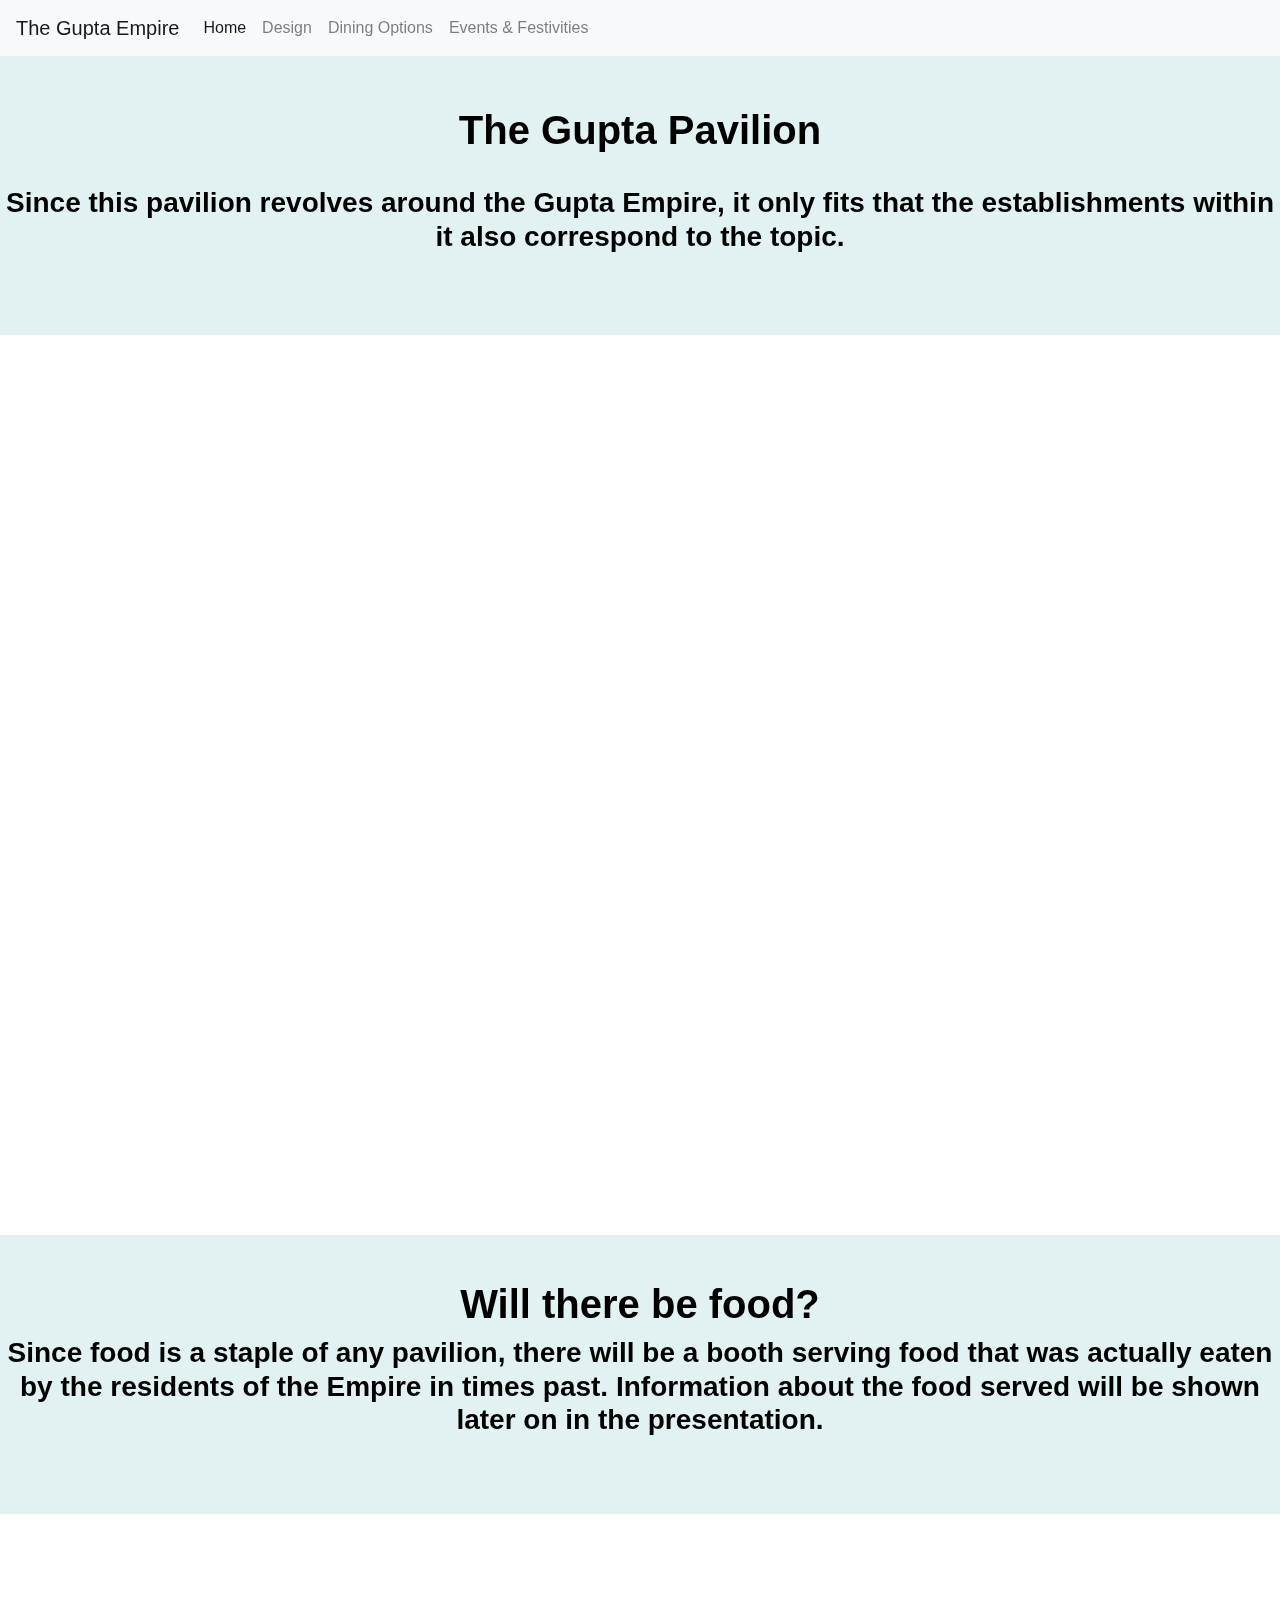
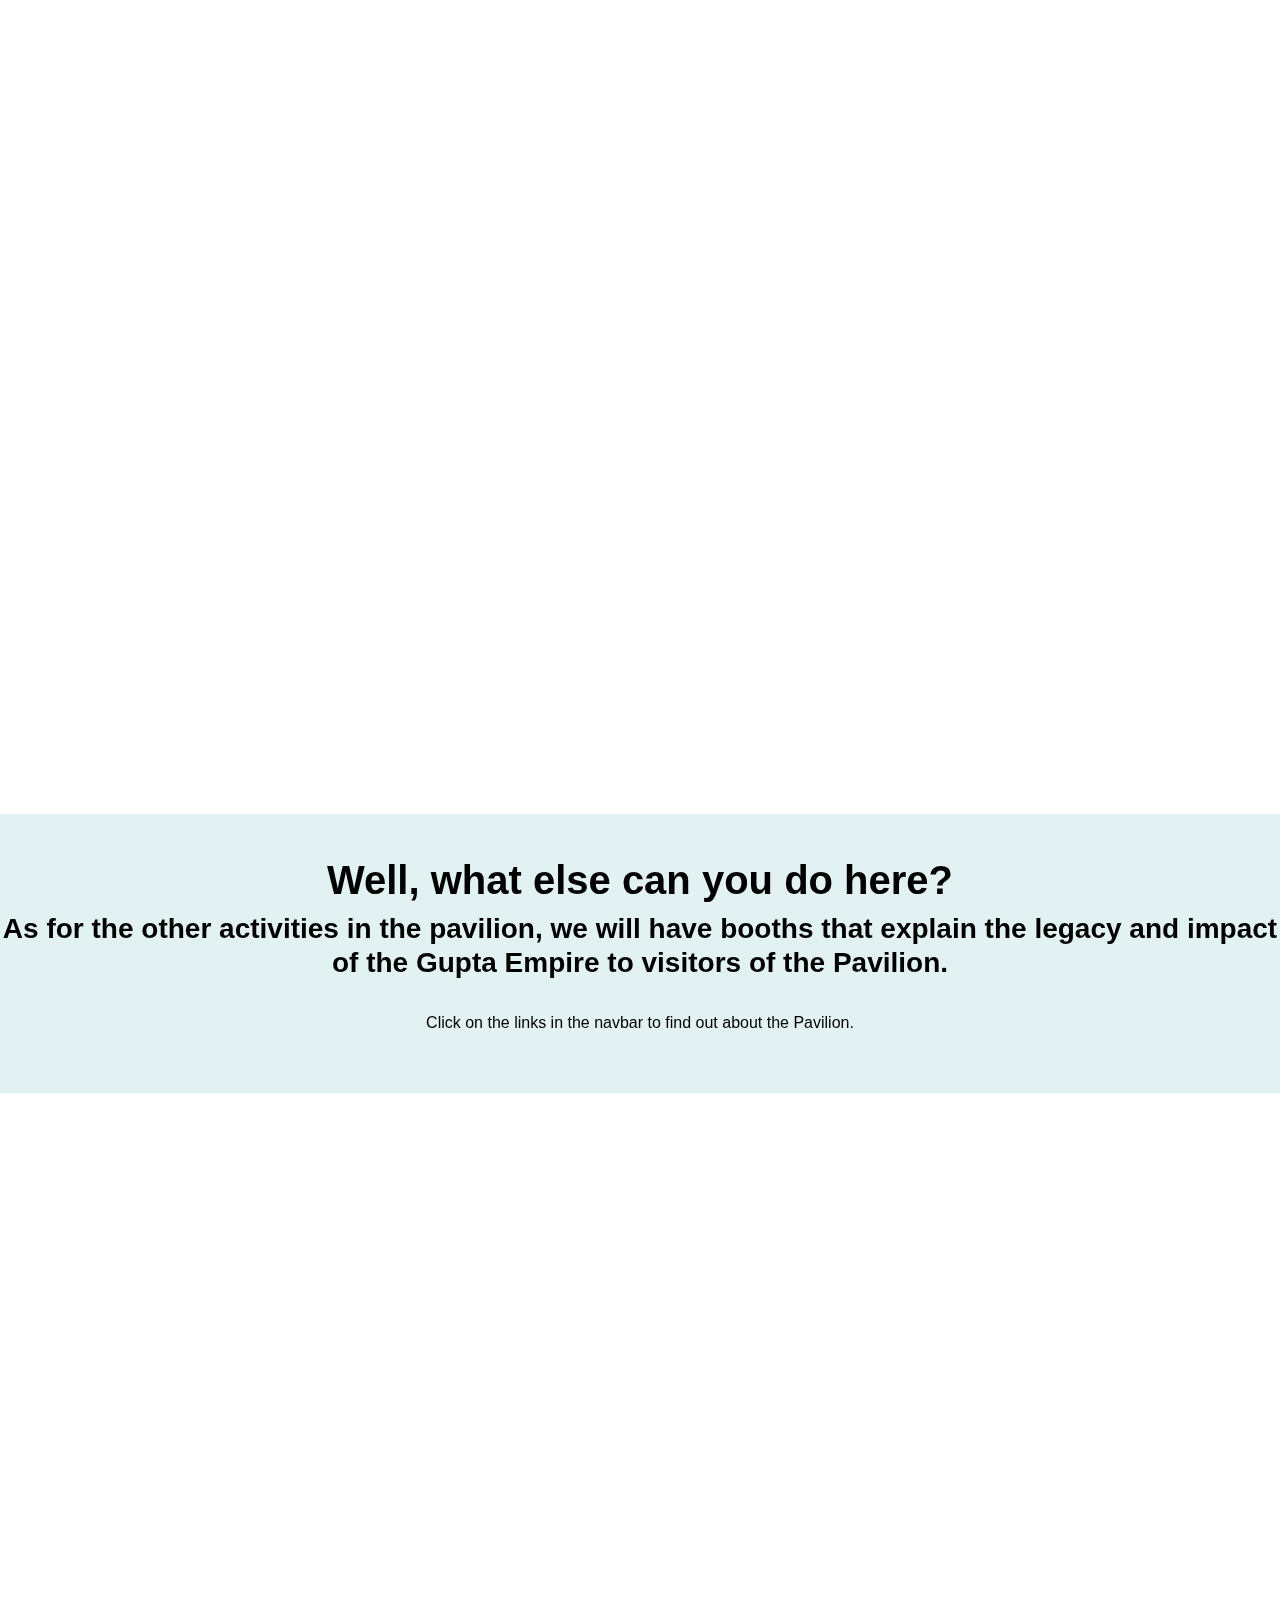
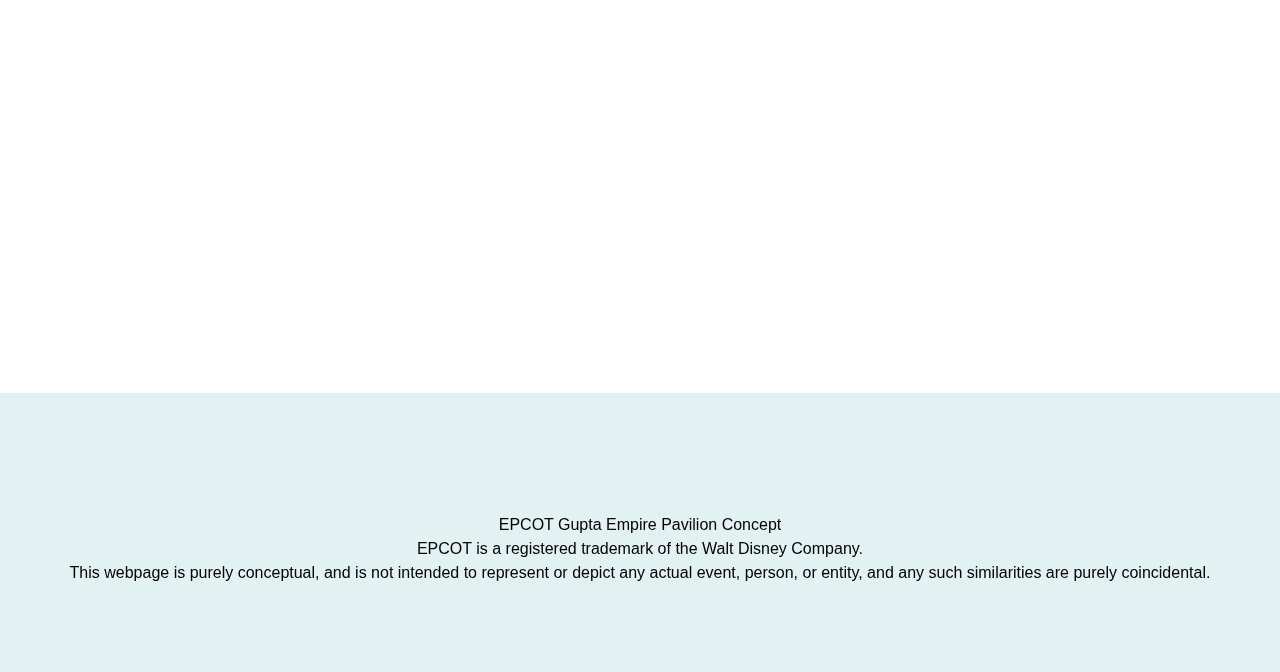
<file: index.html>
<!DOCTYPE html>
<html>
<head>
  <title>The Gupta Empire Pavilion</title>
<link rel="stylesheet" href="https://stackpath.bootstrapcdn.com/bootstrap/4.3.1/css/bootstrap.min.css" integrity="sha384-ggOyR0iXCbMQv3Xipma34MD+dH/1fQ784/j6cY/iJTQUOhcWr7x9JvoRxT2MZw1T" crossorigin="anonymous">
<link rel="stylesheet" href="drono.css">
</head>


<body class="indexbody">
  <nav class="navbar navbar-expand-lg navbar-light bg-light">
    <a class="navbar-brand" href="index.html"> The Gupta Empire</a>
    <button class="navbar-toggler" type="button" data-toggle="collapse" data-target="#navbarSupportedContent" aria-controls="navbarSupportedContent" aria-expanded="false" aria-label="Toggle navigation">
      <span class="navbar-toggler-icon"></span>
    </button>
  
    <div class="collapse navbar-collapse" id="navbarSupportedContent">
      <ul class="navbar-nav mr-auto">
        <li class="nav-item active">
          <a class="nav-link" href="index.html">Home <span class="sr-only">(current)</span></a>
        </li>
        <li class="nav-item">
          <a class="nav-link" href="design.html">Design</a>
        </li>
        <li class="nav-item">
            <a class="nav-link" href="dining.html">Dining Options</a>
        </li>
        <li class="nav-item">
            <a class="nav-link" href="celebrations.html">Events & Festivities</a>
        </li>
        
      </ul>
    </div>
  </nav>
  
  <!--<main class="wrapper">
    <section class="section parallax bg1">
      <img class="mainPicture" src="Logo.jpg""width="100%" align-self="middle">
      <h1><strong>DRONO</strong></h1>
      <br/>-->
      
    
    <section class="section static">
      
        <h1><strong>The Gupta Pavilion</strong></h1>
      <br/>
      <h3>
        <strong>Since this pavilion revolves around the Gupta Empire, it only fits that the establishments within it also correspond to the topic. </strong>
      </h3>
      <br/>
    </section>
    <section class="section parallax bg1">
    </section>
</section>
<section class="section static">
 
    <h1><strong> Will there be food?</strong></h1>
    <h3><strong> Since food is a staple of any pavilion, there will be a booth serving food that was actually eaten by the residents of the Empire in times past. Information about the food served will be shown later on in the presentation. </strong> </h3> 
    </br>
    </section>
    <section class="section parallax bg2">
    </section>
    <section class="section static">
      <h1><strong> Well, what else can you do here?</strong></h1>
      <h3><strong>As for the other activities in the pavilion, we will have booths that explain the legacy and impact of the Gupta Empire to visitors of the Pavilion.</strong></h3>
      </br>
      <p>Click on the links in the navbar to find out about the Pavilion.</p>
      
    </section>
    <section class="section parallax bg3">
    </section>
    <section class="section static">
      <center>
      <!--<p>DRONO Social Media Links
      </br>
        Gmail - dronocompany@gmail.com
      </br>
      <a href="https://www.instagram.com/dronocompany/">Instagram</a> 
      </br>
        <a href="tba">Facebook (Not Currently Available)</a> 
      </br>
        <a href="https://twitter.com/companydrono">Twitter</a> -->  
      </br>
    </br>
         EPCOT Gupta Empire Pavilion Concept
         <br>
         EPCOT is a registered trademark of the Walt Disney Company. 
      </br>
      This webpage is purely conceptual, and is not intended to represent or depict any actual event, person, or entity, and any such similarities are purely coincidental.
      </p>
    </center>
      </section>
    
  </main>
</body>
</html>
</file>
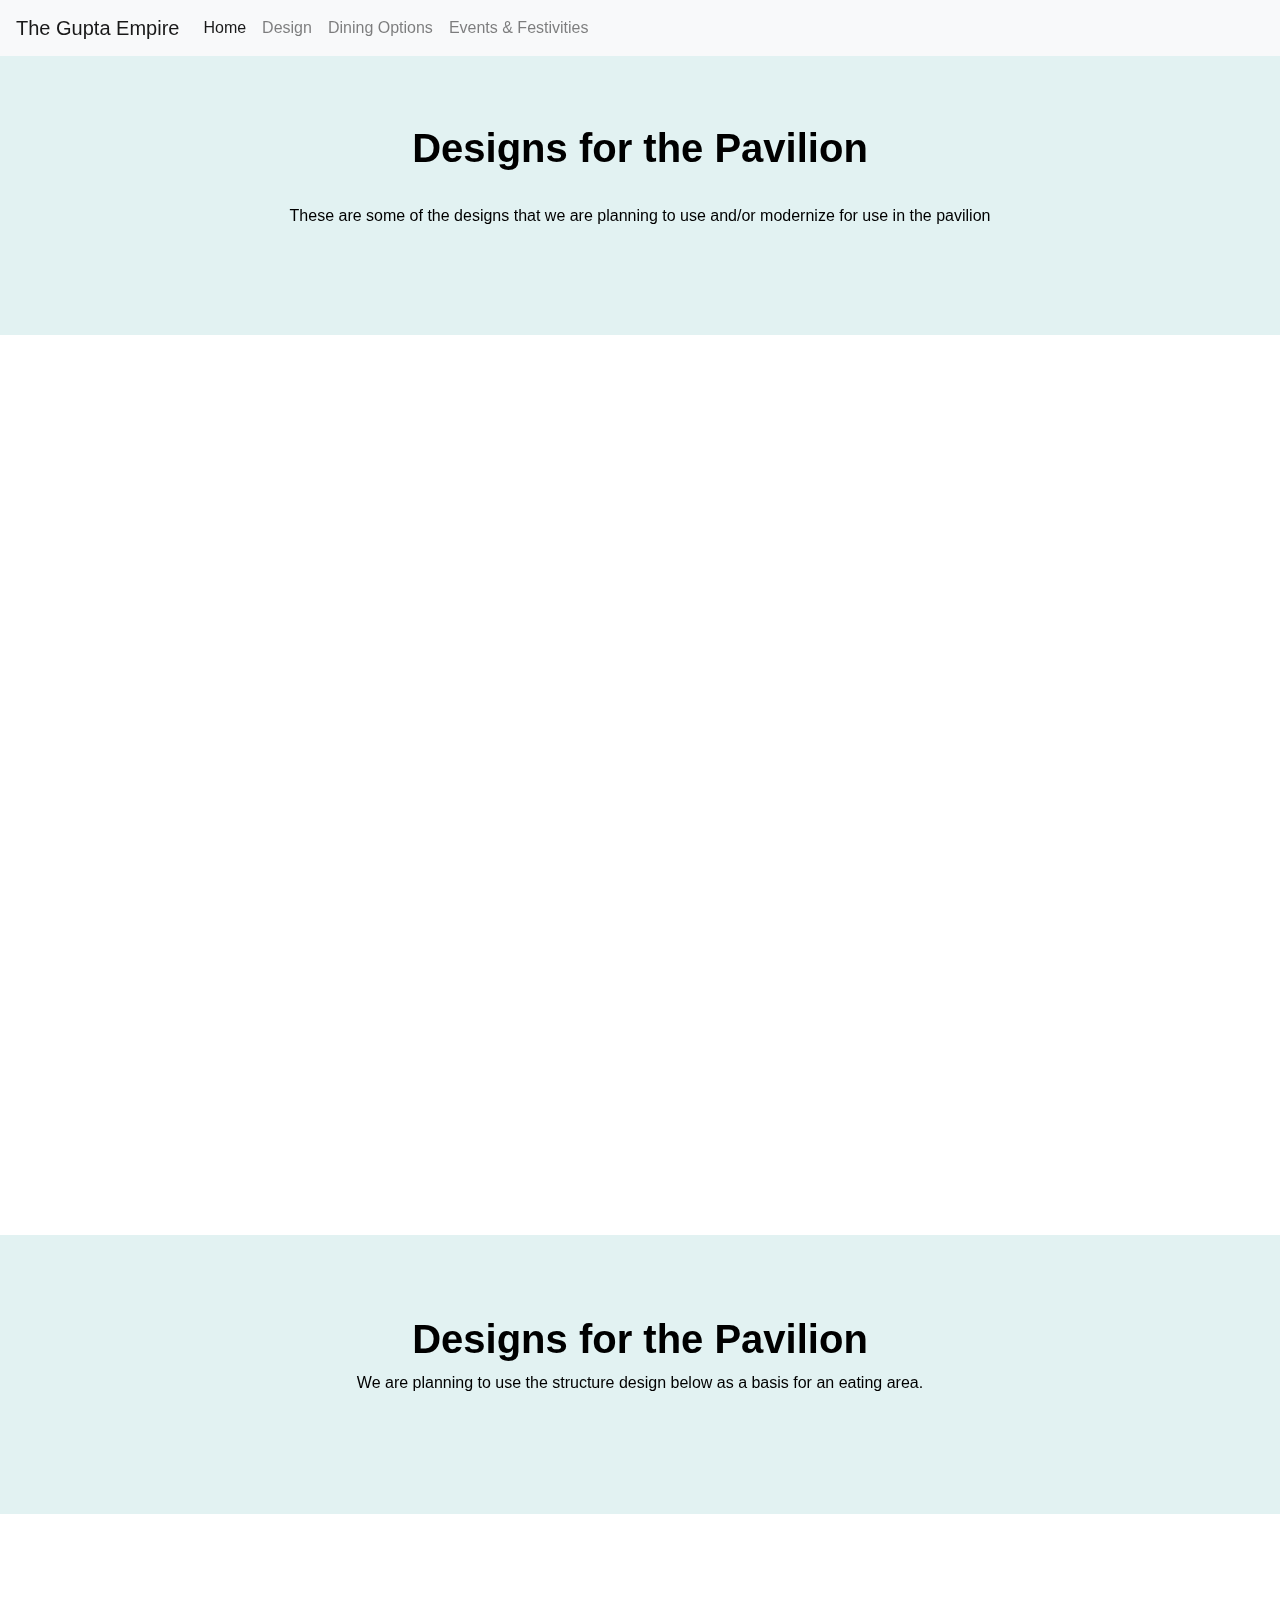
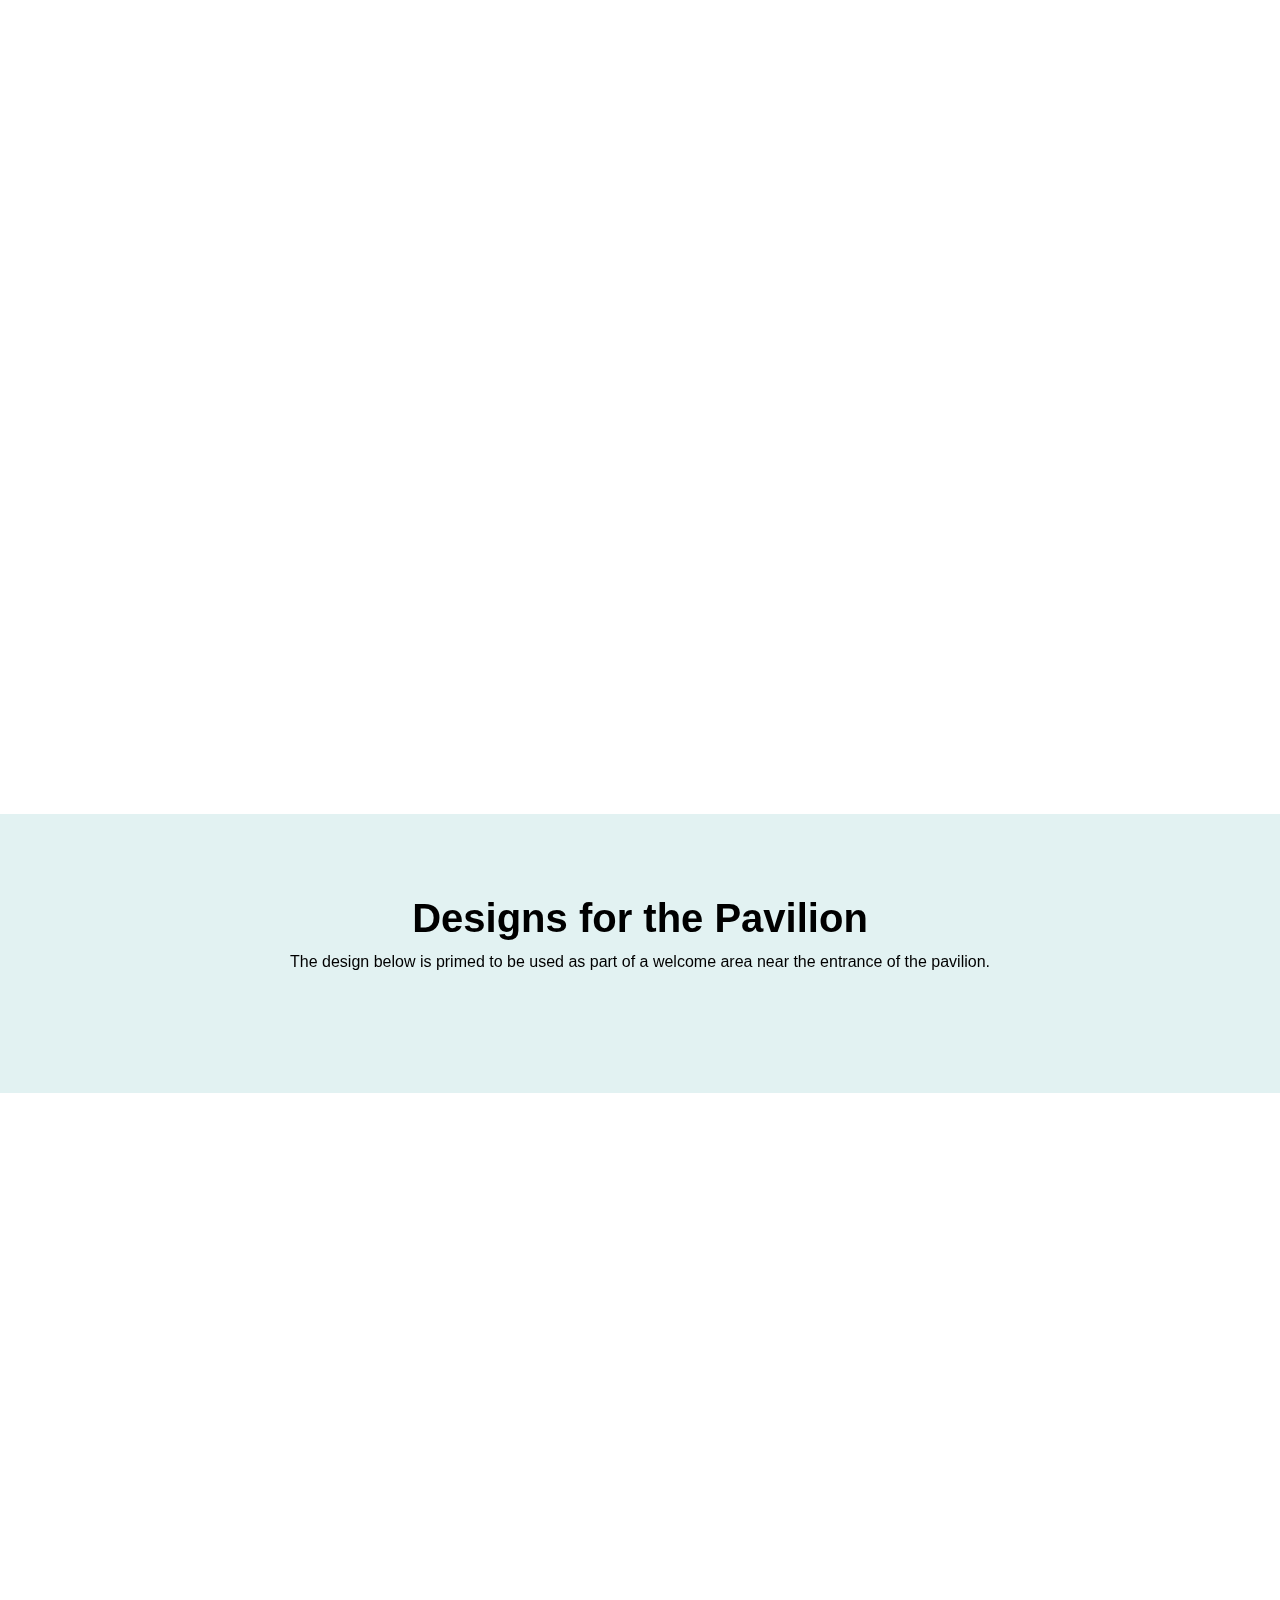
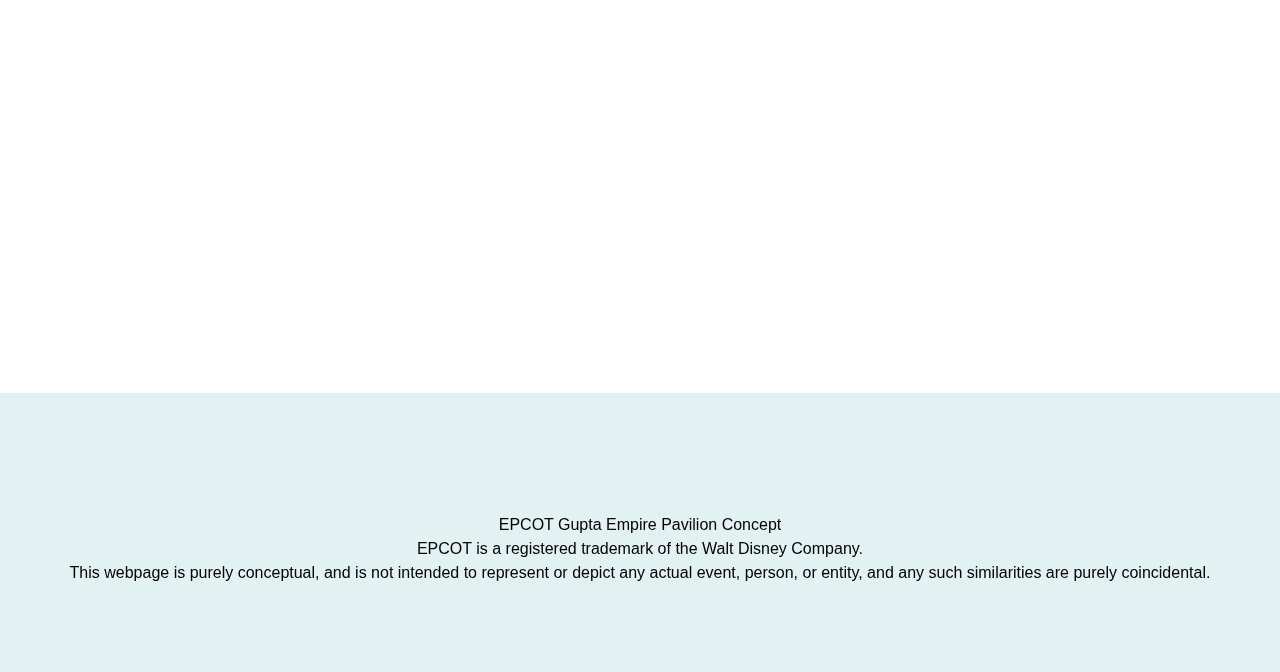
<file: design.html>
<!DOCTYPE html>
<html>
  <title>The Gupta Empire Pavilion</title>
<link rel="stylesheet" href="https://stackpath.bootstrapcdn.com/bootstrap/4.3.1/css/bootstrap.min.css" integrity="sha384-ggOyR0iXCbMQv3Xipma34MD+dH/1fQ784/j6cY/iJTQUOhcWr7x9JvoRxT2MZw1T" crossorigin="anonymous">
<link rel="stylesheet" href="drono.css">
</head>


<body class="indexbody">
  <nav class="navbar navbar-expand-lg navbar-light bg-light">
    <a class="navbar-brand" href="index.html"> The Gupta Empire</a>
    <button class="navbar-toggler" type="button" data-toggle="collapse" data-target="#navbarSupportedContent" aria-controls="navbarSupportedContent" aria-expanded="false" aria-label="Toggle navigation">
      <span class="navbar-toggler-icon"></span>
    </button>
  
    <div class="collapse navbar-collapse" id="navbarSupportedContent">
      <ul class="navbar-nav mr-auto">
        <li class="nav-item active">
          <a class="nav-link" href="index.html">Home <span class="sr-only">(current)</span></a>
        </li>
        <li class="nav-item">
          <a class="nav-link" href="design.html">Design</a>
        </li>
        <li class="nav-item">
            <a class="nav-link" href="dining.html">Dining Options</a>
        </li>
        <li class="nav-item">
            <a class="nav-link" href="celebrations.html">Events & Festivities</a>
        </li>
        
      </ul>
    </div>
  </nav>
   <!--<div class="blogText">
    <center>    
    <h1><strong>DRONO Blog:</strong></h1>
  </center>
        <left>
        <br/>  <h1><strong>Friday 1/29/21</strong></h1>
            <br><p><strong> We founded the company today. The idea was to create a company that could solve a problem in the world. The United Nations Sustainable Development Goals helped us to decide the realm of problems we wanted to solve. We spent all day today brainstorming and discussing possible topics. Today, we came up with a few ideas: 1) A website that would connect food pantries to nearby supermarkets who are throwing away edible food.
              2) A Bicycle power pack that would turn a regular bicycle into a fast, electric one. It would utilize solar powered batteries and be manufactured with recycled plastics. 
              3) A drone service to take survey cities and identify as well as map out concentrations of trash. </strong></p> 
              <center>
              <img src="https://upload.wikimedia.org/wikipedia/commons/d/d8/SDG-pyramid.jpg">       
            </center>
              <br/> <br></br> <h1><strong>Saturday 1/30/21</strong></h1>
            <br><p><strong> 
              We decided to implement idea number 3 and turn it into a business for profit. Our business would use drones to take pictures of city streets and would map out where the trash, sorting groups of trash by concentration.  We would outsource our drones and equip them with our video analyzing algorithm. We would then sell these equipped drones to cities and other organizations that are looking to clean up their area with the highest effificiency.  
              Today, we used Figma to design the architecture of our website. We planned the homepage, our mission statement, our product page, a community outreach page, and this Blog page. </strong></p>        
            <center>
              <img src="laundrobot.png">
            </center>
              <br/>  <br></br><h1><strong>Sunday 1/31/21</strong></h1>
            <br><p><strong> filler  </strong></p>        
   </div>
   
   <body background="https://images.pexels.com/photos/236111/pexels-photo-236111.jpeg?auto=compress&cs=tinysrgb&dpr=2&h=750&w=1260"></body>
    </left>-->
    <section class="section static">
      
        <h1><strong>Designs for the Pavilion</strong></h1>
      <br/>
      <p>
        
These are some of the designs that we are planning to use and/or modernize for use in the pavilion

      </p>
      <br/>
    </section>
    <section class="section parallax bg4">
    </section>
</section>
<section class="section static">
 
    <h1><strong> Designs for the Pavilion</strong></h1>
    <p> We are planning to use the structure design below as a basis for an eating area. </p> 
    </br>
    </section>
    <section class="section parallax bg5">
    </section>
    <section class="section static">
      <h1><strong> Designs for the Pavilion</strong></h1>
      <p>The design below is primed to be used as part of a welcome area near the entrance of the pavilion.</p>
      </br>
      
    </section>
    <section class="section parallax bg6">
    </section>
    <section class="section static">
      <section class="section static">
        <center>
        <!--<p>DRONO Social Media Links
        </br>
          Gmail - dronocompany@gmail.com
        </br>
        <a href="https://www.instagram.com/dronocompany/">Instagram</a> 
        </br>
          <a href="tba">Facebook (Not Currently Available)</a> 
        </br>
          <a href="https://twitter.com/companydrono">Twitter</a> -->  
        </br>
      </br>
           EPCOT Gupta Empire Pavilion Concept
           <br>
           EPCOT is a registered trademark of the Walt Disney Company. 
        </br>
        This webpage is purely conceptual, and is not intended to represent or depict any actual event, person, or entity, and any such similarities are purely coincidental.
        </p>
      </center>
        </section>
      
    </main>
  </body>
  </html>
</file>
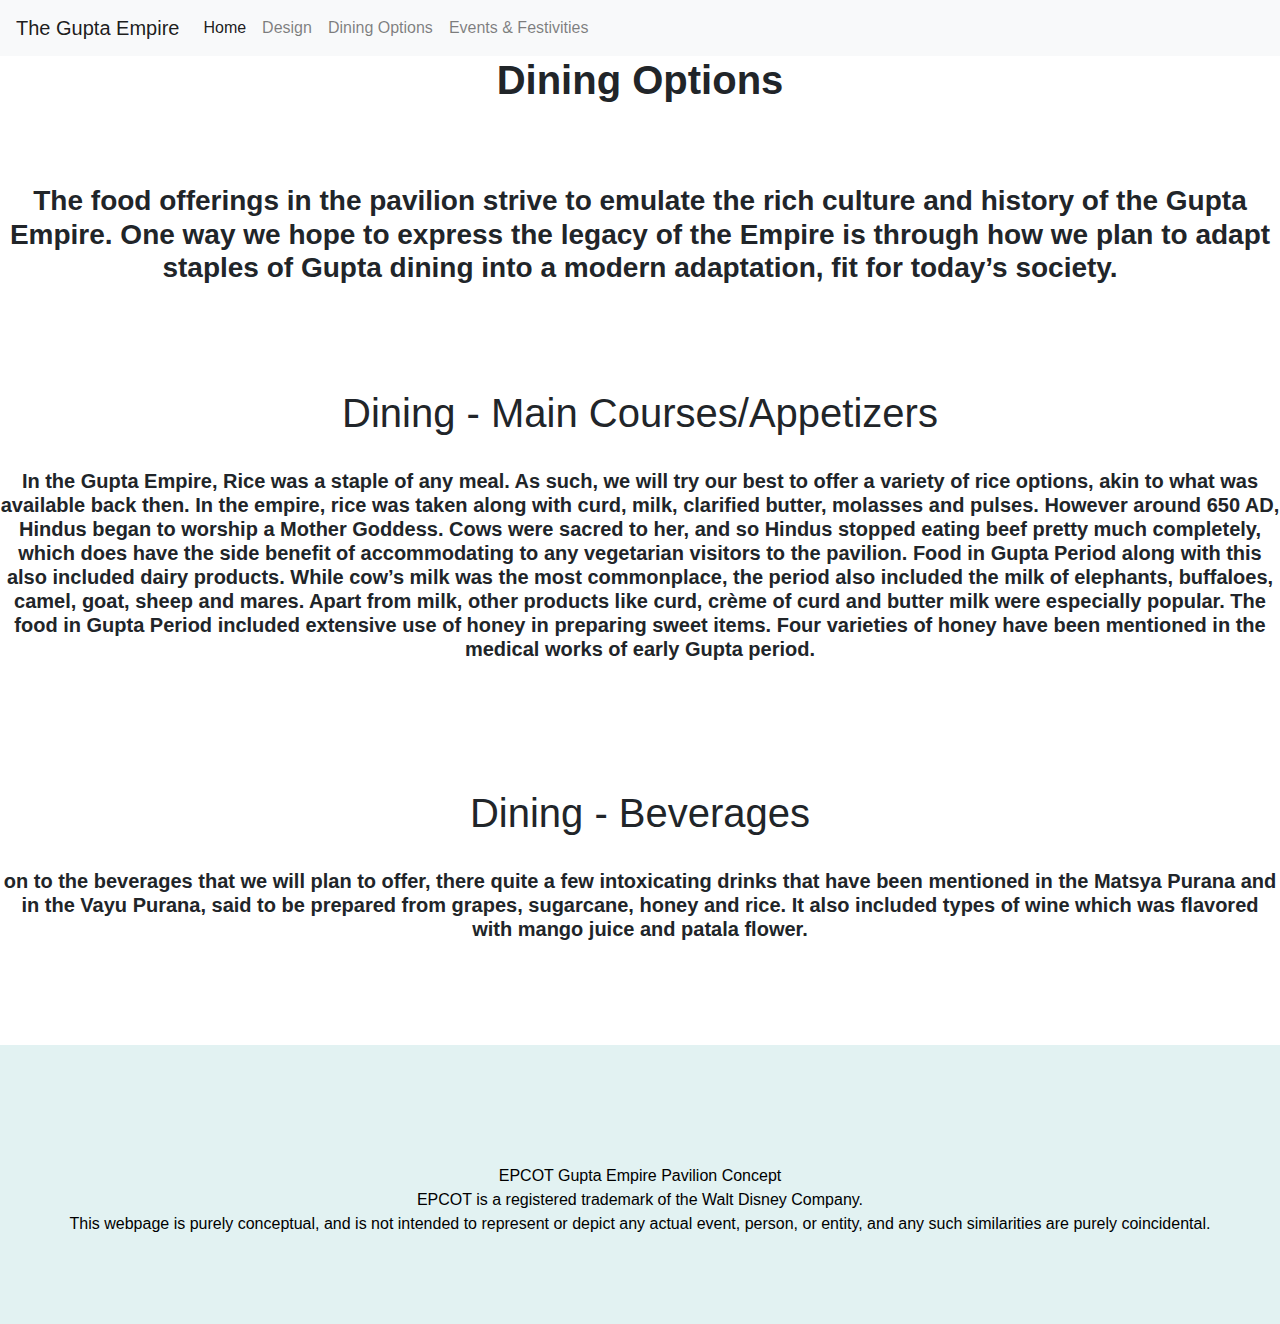
<file: dining.html>
<!DOCTYPE html>
<html>
<head>
  <title>The Gupta Empire Pavilion</title>
<link rel="stylesheet" href="https://stackpath.bootstrapcdn.com/bootstrap/4.3.1/css/bootstrap.min.css" integrity="sha384-ggOyR0iXCbMQv3Xipma34MD+dH/1fQ784/j6cY/iJTQUOhcWr7x9JvoRxT2MZw1T" crossorigin="anonymous">
<link rel="stylesheet" href="drono.css">
</head>


<body class="indexbody">
  <nav class="navbar navbar-expand-lg navbar-light bg-light">
    <a class="navbar-brand" href="index.html"> The Gupta Empire</a>
    <button class="navbar-toggler" type="button" data-toggle="collapse" data-target="#navbarSupportedContent" aria-controls="navbarSupportedContent" aria-expanded="false" aria-label="Toggle navigation">
      <span class="navbar-toggler-icon"></span>
    </button>
  
    <div class="collapse navbar-collapse" id="navbarSupportedContent">
      <ul class="navbar-nav mr-auto">
        <li class="nav-item active">
          <a class="nav-link" href="index.html">Home <span class="sr-only">(current)</span></a>
        </li>
        <li class="nav-item">
          <a class="nav-link" href="design.html">Design</a>
        </li>
        <li class="nav-item">
            <a class="nav-link" href="dining.html">Dining Options</a>
        </li>
        <li class="nav-item">
            <a class="nav-link" href="celebrations.html">Events & Festivities</a>
        </li>
        
      </ul>
    </div>
  </nav>
   <div class="aboutMeText">
    <center>  
    <h1><strong>Dining Options</strong></h1>
   
        <br/> 
        <br/> 
        <br/> 
        
            <h3><strong> 
              The food offerings in the pavilion strive to emulate the rich culture and history of the Gupta Empire. One way we hope to express the legacy of the Empire is through how we plan to adapt staples of Gupta dining into a modern adaptation, fit for today’s society. 
              </strong></h3>  
              <br>
              <br/> 
              <br/> 
              
            </center> 
              <left>
              
                <br/>   <h1>Dining - Main Courses/Appetizers</h1>
            </br>
              <h5><strong>In the Gupta Empire, Rice was a staple of any meal. As such, we will try our best to offer a variety of rice options, akin to what was available back then. In the empire, rice was taken along with curd, milk, clarified butter, molasses and pulses. However around 650 AD, Hindus began to worship a Mother Goddess. Cows were sacred to her, and so Hindus stopped eating beef pretty much completely, which does have the side benefit of accommodating to any vegetarian visitors to the pavilion. Food in Gupta Period along with this also included dairy products. While cow’s milk was the most commonplace, the period also included the milk of elephants, buffaloes, camel, goat, sheep and mares. Apart from milk, other products like curd, crème of curd and butter milk were especially popular. The food in Gupta Period included extensive use of honey in preparing sweet items. Four varieties of honey have been mentioned in the medical works of early Gupta period.</h5></strong>    

              <br>
              </br>
            </br>
            <br/> 
              
            <br/> <h1>Dining - Beverages</h1>
            </br>
              <h5><strong> on to the beverages that we will plan to offer,  there quite a few intoxicating drinks that have been mentioned in the Matsya Purana and in the Vayu Purana, said to be prepared from grapes, sugarcane, honey and rice. It also included types of wine which was flavored with mango juice and patala flower. 
              </h5>  </strong>

              <br>
              <br/> 
            </br>
          </br>
              </left> 
   </div>
   <body background="https://brewminate.com/wp-content/uploads/2017/05/India12.jpg"></body>
   <section class="section static">
    <center>
    <!--<p>DRONO Social Media Links
    </br>
      Gmail - dronocompany@gmail.com
    </br>
    <a href="https://www.instagram.com/dronocompany/">Instagram</a> 
    </br>
      <a href="tba">Facebook (Not Currently Available)</a> 
    </br>
      <a href="https://twitter.com/companydrono">Twitter</a> -->  
    </br>
  </br>
       EPCOT Gupta Empire Pavilion Concept
       <br>
       EPCOT is a registered trademark of the Walt Disney Company. 
    </br>
    This webpage is purely conceptual, and is not intended to represent or depict any actual event, person, or entity, and any such similarities are purely coincidental.
    </p>
  </center>
    </section>
  
</main>
</body>
</html>   
</body>
</html>
</file>
<file: drono.css>
/*.container{
    max-width: 960px;
    margin: 0 auto;
    background: #f9f9f9;
    font-size: 24px;
    
  }*/
    
  
  .main {
    margin-top: 30px;
  }

  body {
    /*display: flex;
    flex-direction: column;*/
    text-align: center;
    overflow-x: hidden; 
    /*align-items: center;
    justify-content: center;*/
  }

  .indexbody {
    /*display: flex;
    flex-direction: column;*/
    text-align: center; 
    /*align-items: center;
    justify-content: center;
    overflow: hidden;*/
    
  }
 
  .topnav {
    background-color: #333;
    overflow: hidden;
    position: fixed; 
    top: 0; 
    width: 100%; 
  }
  
 
  .topnav a {
    float: left;
    color: #f2f2f2;
    text-align: center;
    padding: 14px 16px;
    text-decoration: none;
    font-size: 17px;
  }
  
 
  .topnav a:hover {
    background-color: #ddd;
    color: black;
  }
  
  
  .topnav a.active {
    background-color: #4CAF50;
    color: white;
  }

.wrapper {
 
  height: 100vh;
  width: 100vw;
  
  
  
  overflow-y: auto;
  
  perspective: 2px;
}

.section {
  
  position: relative;
  
  height: 100vh;

  
  display: flex;
  flex-direction: column;
  align-items: center;
  justify-content: center;
  color: white;
  
}

.parallax::after {
  
  content: " ";
  position: absolute;
  top: 0;
  right: 0;
  bottom: 0;
  left: 0;

  
  transform: translateZ(-1px) scale(1.5);
  
  background-size: 100%;
  
  z-index: -1;
}


.static {
  background:rgb(226, 242, 242);
  height: 31vh;
  color: black;
}


.bg1::after {
  background-image: url('https://nevertiredoftravelling.files.wordpress.com/2013/10/chaukhandi-stupa.jpg');
}

.bg2::after {
  background-image: url('https://smarthistory.org/wp-content/uploads/2020/03/Temple_17_-_Buddhist_Monument_-_Sanchi_Hill_2013-02-21_4494-scaled.jpg');
}
.bg3::after {
  background-image: url('https://upload.wikimedia.org/wikipedia/commons/e/e5/Ajanta_Caves_No_19_Stupa_with_Standing_Buddha_1913.jpg');
}

.bg4::after {
    background-image: url('https://smarthistory.org/wp-content/uploads/2020/03/Deogarh.png');
}
.bg5::after {
    background-image: url('https://www.incredibleindia.org/content/dam/incredibleindia/images/places/sanchi/sanchi-the-gupta-temple-0.jpg');
}
.bg6::after {
    background-image: url('https://i.pinimg.com/originals/dd/e9/96/dde996b58ca12d048d864a45bc262fe5.jpg');
}

/*https://images.pexels.com/photos/1105766/pexels-photo-1105766.jpeg?auto=compress&cs=tinysrgb&dpr=2&h=750&w=1260*/
</file>
